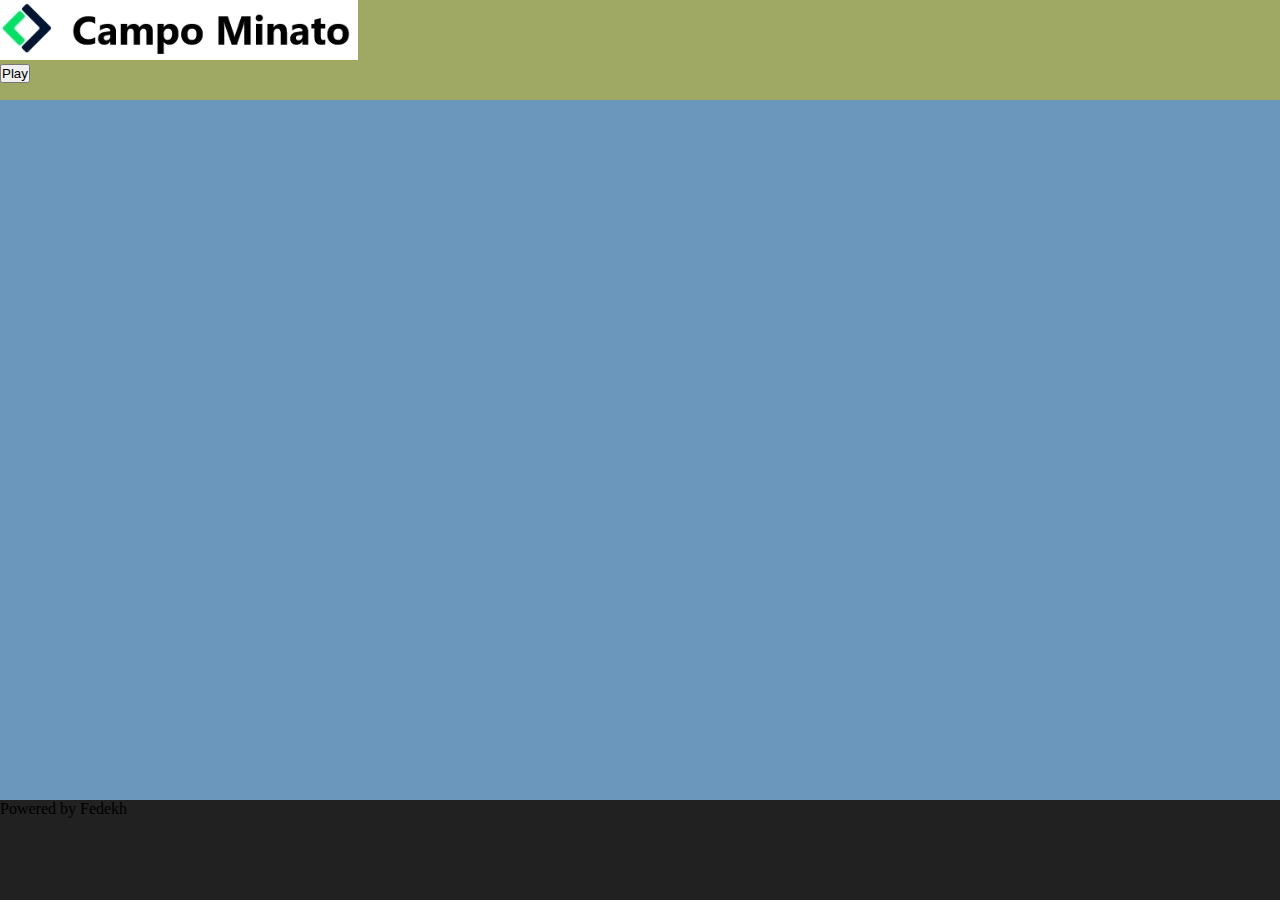
<file: index.html>
<!DOCTYPE html>
<html lang="en">
<head>
    <meta charset="UTF-8">
    <meta http-equiv="X-UA-Compatible" content="IE=edge">
    <meta name="viewport" content="width=device-width, initial-scale=1.0">
    <link rel="apple-touch-icon" sizes="180x180" href="images.jpg">    
    <!-- bootstrap -->
    <link href="https://cdn.jsdelivr.net/npm/bootstrap@5.3.0-alpha1/dist/css/bootstrap.min.css" rel="stylesheet" integrity="sha384-GLhlTQ8iRABdZLl6O3oVMWSktQOp6b7In1Zl3/Jr59b6EGGoI1aFkw7cmDA6j6gD" crossorigin="anonymous">
    <!-- css custom -->
    <link rel="stylesheet" href="css/style.css">
    <title>Document</title>
</head>
<body>
    <div class="wrapper">
        <header class="d-flex justify-content-between align-items-center">
            <div>
                <img class="mx-4" src="img/logo.jpg" alt="">
            </div>
            <button type="button" class="btn mx-4 btn-success">Play</button>
        </header>
        <div class="container-grid d-flex justify-content-center align-items-center">
            <div class="grid d-flex flex-wrap">
                <!-- <div class="grid-elem d-flex justify-content-center align-items-center">1</div>
                <div class="grid-elem">1</div>
                <div class="grid-elem">1</div>
                <div class="grid-elem">1</div>
                <div class="grid-elem">1</div>
                <div class="grid-elem">1</div>
                <div class="grid-elem">1</div>
                <div class="grid-elem">1</div>
                <div class="grid-elem">1</div>
                <div class="grid-elem">1</div>
                 -->
            </div>
        </div>
        <footer class="text-white fs-4 d-flex align-items-center">Powered by Fedekh</footer>
    </div>
    <script src="js/script.js"></script>
</body>
</html>
</file>
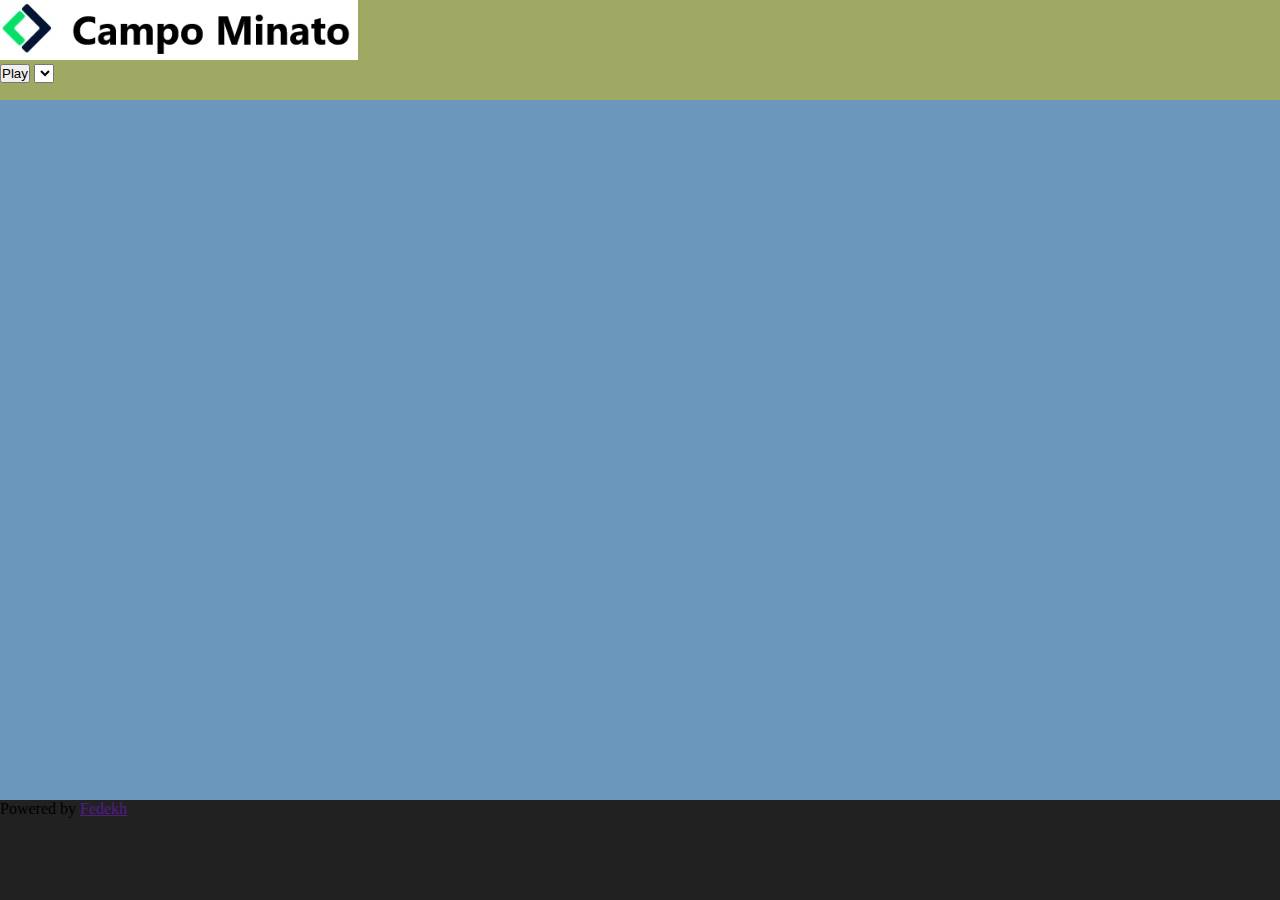
<file: bonus/index.html>
<!DOCTYPE html>
<html lang="en">

<head>
    <meta charset="UTF-8">
    <meta http-equiv="X-UA-Compatible" content="IE=edge">
    <meta name="viewport" content="width=device-width, initial-scale=1.0">
    <link rel="apple-touch-icon" sizes="180x180" href="images.jpg">
    <!-- bootstrap -->
    <link href="https://cdn.jsdelivr.net/npm/bootstrap@5.3.0-alpha1/dist/css/bootstrap.min.css" rel="stylesheet"
        integrity="sha384-GLhlTQ8iRABdZLl6O3oVMWSktQOp6b7In1Zl3/Jr59b6EGGoI1aFkw7cmDA6j6gD" crossorigin="anonymous">
    <!-- css custom -->
    <link rel="stylesheet" href="css/style.css">
    <title>Document</title>
</head>

<body>
    <div class="wrapper">
        <header class="d-sm-flex justify-content-between align-items-center">
            <div>
                <img class="mx-4" src="img/logo.jpg" alt="">
            </div>
            <div class="header d-sm-flex">
                <button type="button" class="btn mx-4 btn-success">Play</button>
                <select id="select" class="form-select mx-4" aria-label="Default select example">
                    <option value="easy">EASY</option>
                    <option value="medium">MEDIUM</option>
                    <option value="hard">HARD</option>

                </select>
            </div>
        </header>
        <div class="container-grid d-sm-flex justify-content-center align-items-center">
            <div class="grid d-sm-flex flex-wrap">
                <!-- <div class="grid-elem d-flex justify-content-center align-items-center">1</div>
                    <div class="grid-elem">1</div>
                    <div class="grid-elem">1</div>
                    <div class="grid-elem">1</div>
                    <div class="grid-elem">1</div>
                    <div class="grid-elem">1</div>
                    <div class="grid-elem">1</div>
                    <div class="grid-elem">1</div>
                    <div class="grid-elem">1</div>
                    <div class="grid-elem">1</div>
                -->
            </div>
        </div>
        <footer class="text-white px-3 fs-4 d-flex align-items-center">Powered by <a class="px-3" href="">Fedekh</a></footer>
    </div>
    
    <script src="js/script.js"></script>
</body>

</html>
</file>
<file: css/style.css>
* {
    margin: 0;
    padding: 0;
    box-sizing: border-box;
}

body {
    background-color: rgb(107, 151, 189);

}

.wrapper {
    width: 100%;
    height: 100vh;

}

header {
    background-color: rgb(160, 169, 100);
    /* border: 1px solid red; */
    height: 100px;
}


.container-grid {
    height: calc(100% - 200px);
    width: 800px;
    margin: 0 auto;
    /* background-color: rgb(107, 151, 189); */
}

footer {
    height: 100px;
    /* border: 1px solid green; */
    background-color: rgb(33, 33, 33);
}

.grid {
    width: 80%;
    height: 80%;
    cursor: pointer;
}

.grid-elem {
    width: calc(100% / 10);
    height:calc(100% / 10) ;
    border: 1px solid white;
    color: rgb(144, 49, 131);
    display: flex;
    justify-content: center;
    align-items: center;
}

.click {
    background-color: blue;
}
</file>
<file: bonus/css/style.css>
* {
    margin: 0;
    padding: 0;
    box-sizing: border-box;
}

body {
    background-color: rgb(107, 151, 189);

}

.wrapper {
    width: 100%;
    height: 100vh;

}

header {
    background-color: rgb(160, 169, 100);
    /* border: 1px solid red; */
    height: 100px;
}


.container-grid {
    height: calc(100% - 200px);
    width: 800px;
    margin: 0 auto;
    /* background-color: rgb(107, 151, 189); */
}

footer {
    height: 100px;
    /* border: 1px solid green; */
    background-color: rgb(33, 33, 33);
}
select{
    width: 20px;
}
.grid {
    width: 80%;
    height: 80%;
    cursor: pointer;
}

.grid-elem {    
    border: 1px solid white;
    color: rgb(144, 49, 131);
    display: flex;
    justify-content: center;
    align-items: center;
}

.easy {
    width: calc(100% / 10);
    height: calc(100% / 10);
}

.medium{
    height: calc(100% / 9);
    width: calc(100% / 9);
}


.hard{
    height: calc(100% / 7);
    width: calc(100% / 7);
}

.click-blu {
    background-color: blue;
}
</file>
